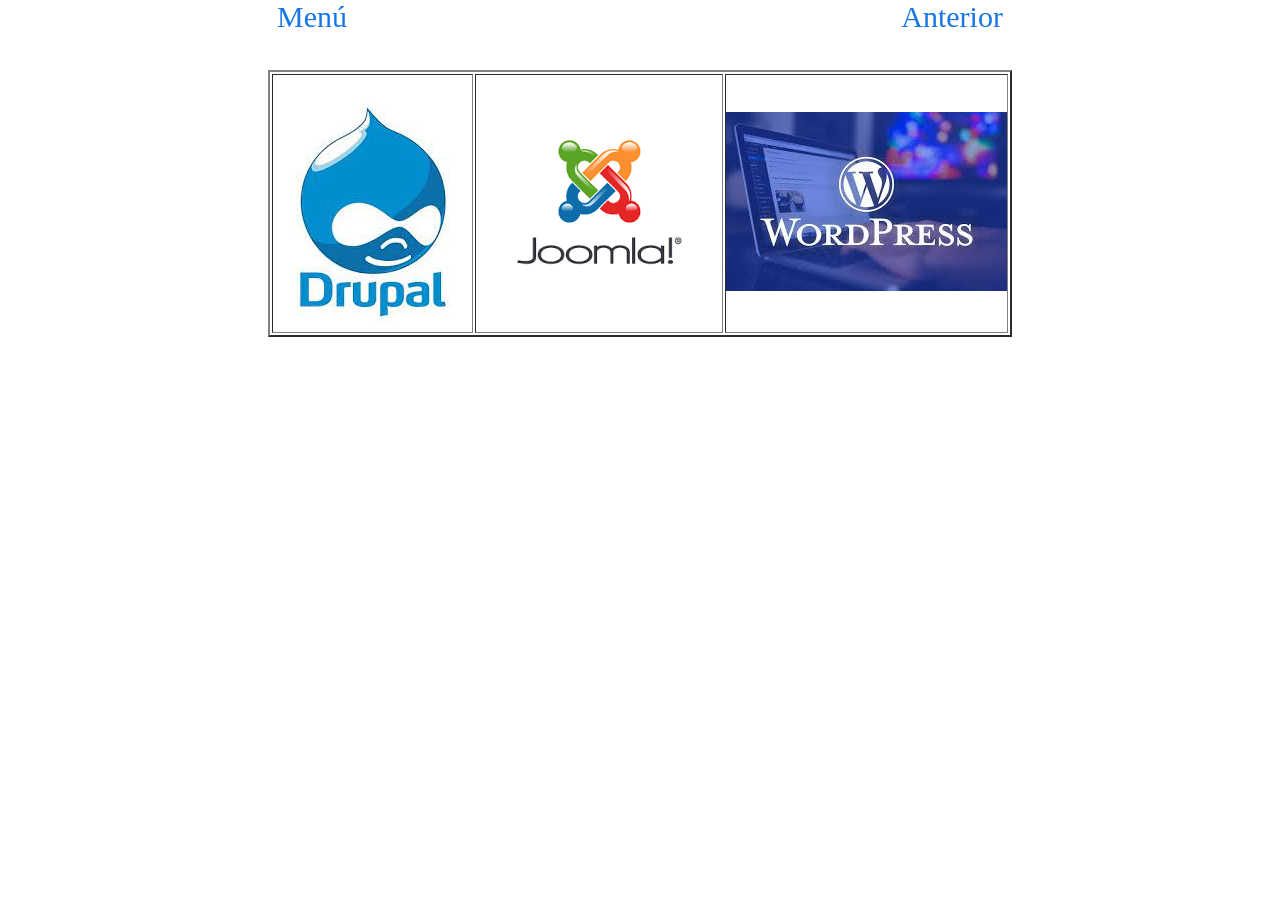
<file: HTML/CMS.html>
<!DOCTYPE html>
<html>
	<head>
		<meta charset="utf-8">
		<link rel="shortcut icon" href="../imagenes/Programación.jpeg">
		<link rel="stylesheet" type="text/css" href="../CSS/Resposive.css">
		<link rel="stylesheet" type="text/css" href="../CSS/Menú.css">
		<title>CMS</title>
	</head>
	<header>
			<nav>
				<ul class="menu-horizontal">
					<li>
						<a href="Menú.html">Menú</a>
					</li>
					<li>
						<a href="ing.Soft.html">Anterior</a>
					</li>
				</ul>
			</nav>
		</header>
	</head>
	<br><br>
<body>
	<center>
		<table border="2">
			<td>
				<a target="_blank" href="https://www.youtube.com/watch?v=CHfAqDkoRmM&list=PLpaFxIy5rsiO1Zj9f1pnTH2YDKWvfj1nq">
					<img src="../imagenes/descarga (7).jpg">
				</a>
			</td>
			<td>
				<a target="_blank" href="https://www.youtube.com/watch?v=Rg59O50QdsA&list=PL0jglr4_vKU_ne523rqEN-39ok-NZ3cKj">
					<img src="../imagenes/descarga (4).png">
				</a>
			</td>
			<td>
				<a target="_blank" href="https://www.youtube.com/watch?v=7E4CWNMWyR4&list=PLXkfEu-qinp_oDEHOpynFLtIeqYDgXYv5">
					<img src="../imagenes/images.jpg">
				</a>
			</td>
		</table>
	</center>
	</body>
</html>
</file>
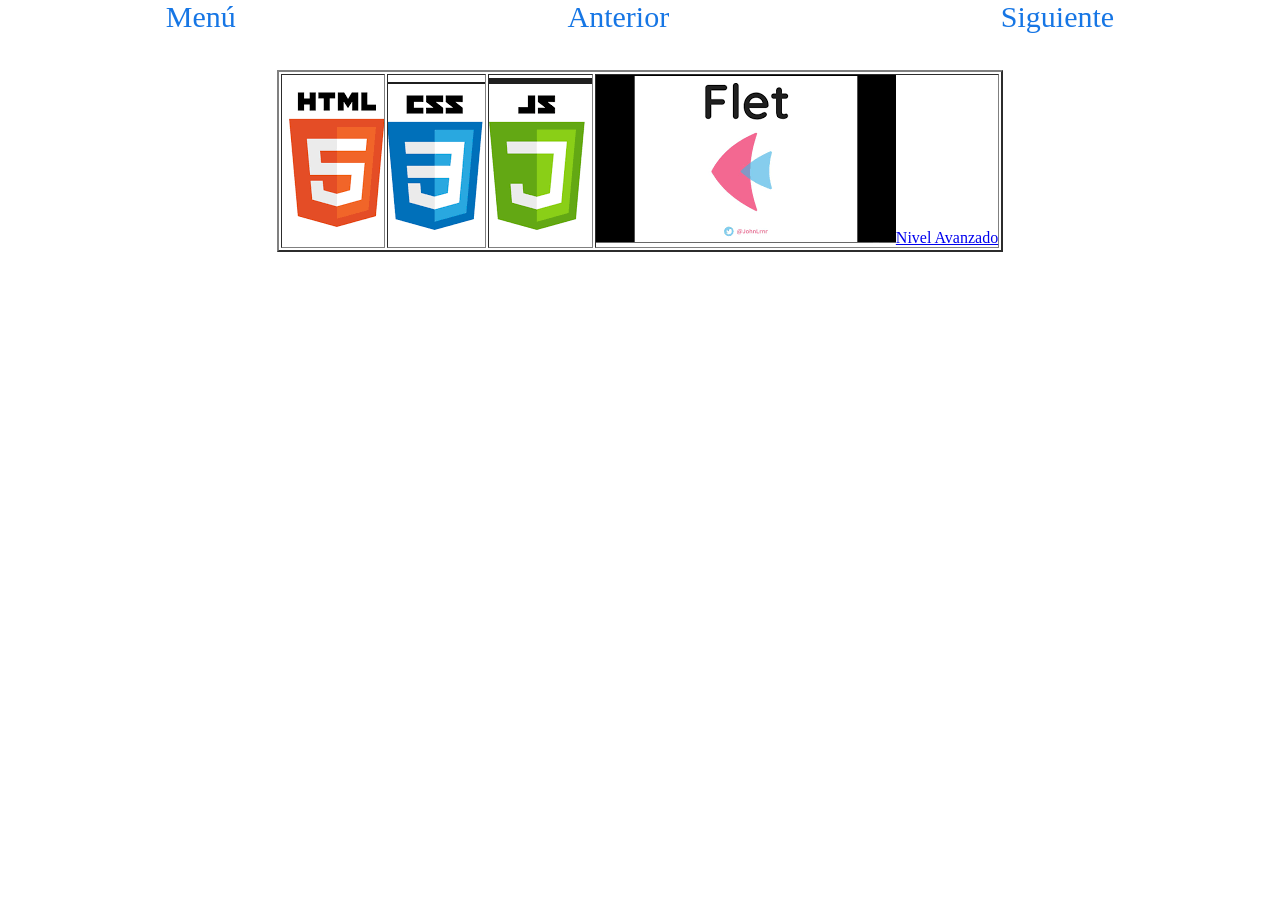
<file: HTML/Des.web.html>
<!DOCTYPE html>
<html>
	<head>
		<meta charset="utf-8">
		<link rel="shortcut icon" href="../imagenes/Programación.jpeg">
		<link rel="stylesheet" type="text/css" href="../CSS/Resposive.css">
		<link rel="stylesheet" type="text/css" href="../CSS/Menú.css">
		<title>Desarrollo Web</title>
	</head>
	<header>
			<nav>
				<ul class="menu-horizontal">
					<li>
						<a href="Menú.html">Menú</a>
					</li>
					<li>
						<a href="Med.html">Anterior</a>
					</li>
					<li>
						<a href="Sim.prog.html">Siguiente</a>
					</li>
				</ul>
			</nav>
		</header>
	</head>
	<br><br>
<body>
	<center>
		<table border="2">
			<td>
				<a target="_blank" href="https://www.youtube.com/watch?v=kN1XP-Bef7w">
					<img src="../imagenes/HTML.png">
				</a>
			</td>
			<td>
				<a target="_blank" href="https://www.youtube.com/watch?v=OWKXEJN67FE">
					<img src="../imagenes/CSS.png">
				</a>
			</td>
			<td>
				<a target="_blank" href="https://www.youtube.com/watch?v=z95mZVUcJ-E">
					<img src="../imagenes/JAVASCRIPT.png">
				</a>
			</td>
			<td>
				<a target="_blank" href="https://www.youtube.com/watch?v=bjuinw-bLK0&list=PL2PZw96yQChyD79_mtqY_oBdyiCdRJnJa">
					<img src="../imagenes/Flet.png">Nivel Avanzado
				</a>
			</td>
		</table>
	</center>
	</body>
</html>
</file>
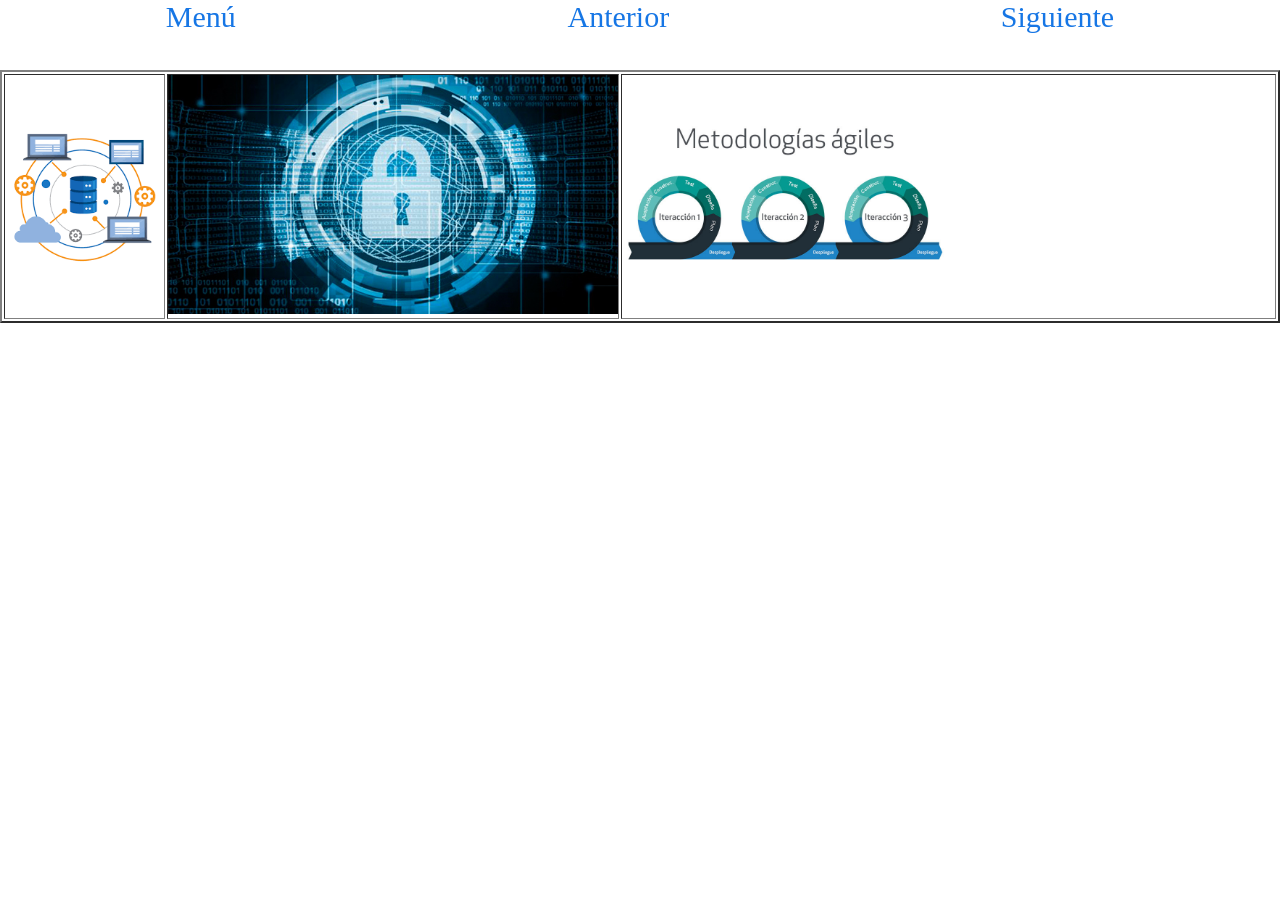
<file: HTML/ing.Soft.html>
<!DOCTYPE html>
<html>
	<head>
		<meta charset="utf-8">
		<link rel="shortcut icon" href="../imagenes/Programación.jpeg">
		<link rel="stylesheet" type="text/css" href="../CSS/Resposive.css">
		<link rel="stylesheet" type="text/css" href="../CSS/Menú.css">
		<title>ingenieria de Software</title>
	</head>
	<header>
			<nav>
				<ul class="menu-horizontal">
					<li>
						<a href="Menú.html">Menú</a>
					</li>
					<li>
						<a href="Progra.html">Anterior</a>
					</li>
					<li>
						<a href="CMS.html">Siguiente</a>
					</li>
				</ul>
			</nav>
		</header>
	</head>
	<br><br>
<body>
	<center>
		<table border="2">
			<td>
				<a target="_blank" href="https://www.youtube.com/watch?v=JKMEDTfUZ58&list=PLg9145ptuAig5eqBYvOuMdpTP2ORUNXbf&ab_channel=yacklyon">
					<img src="../imagenes/descarga (3).png">
				</a>
			</td>
			<td>
				<a target="_blank" href="https://www.youtube.com/watch?v=bgZZT-vKCVg&list=RDLVbgZZT-vKCVg&start_radio=1&rv=bgZZT-vKCVg&t=3&ab_channel=AlvaroChirou">
					<img src="../imagenes/Cylance.jpg">
				</a>
			</td>
				<td>
				<a target="_blank" href="https://www.youtube.com/watch?v=WdkfXBQ3IJE&list=PLotrodX72SrScd-gxE4DESavRsHkC9Wyl">
					<img src="../imagenes/flujo-metodologia-agil-proyecto-tecnologico-tithink.jpg" width="50%">
				</a>
			</td>
		</table>
	</center>
	</body>
</html>
</file>
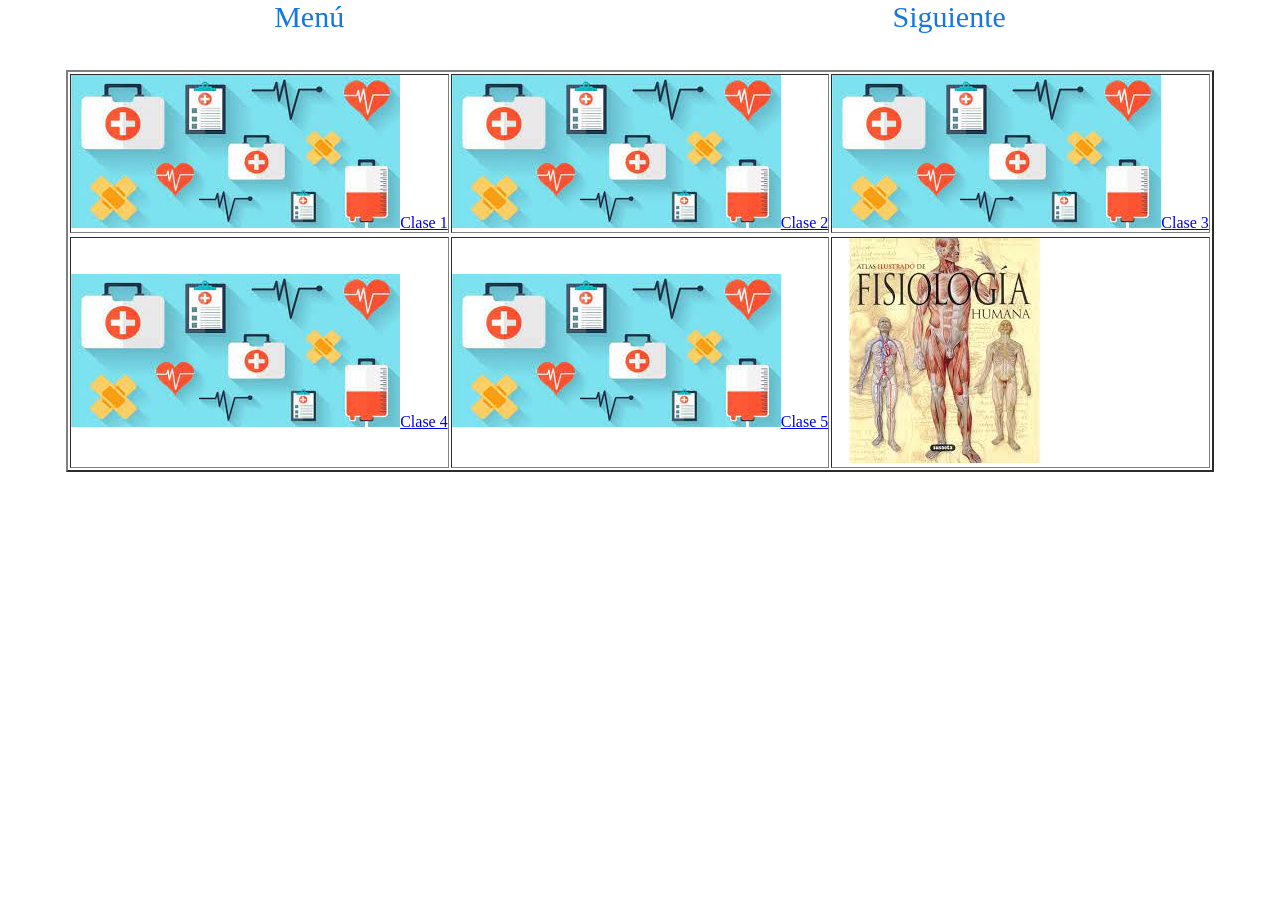
<file: HTML/Med.html>
<!DOCTYPE html>
<html>
	<head>
		<meta charset="utf-8">
		<link rel="shortcut icon" href="../imagenes/Medicina.jpg">
		<link rel="stylesheet" type="text/css" href="../CSS/Resposive.css">
		<link rel="stylesheet" type="text/css" href="../CSS/Menú.css">
		<title>Medicina</title>
		<header>
			<nav>
				<ul class="menu-horizontal">
					<li>
						<a href="Menú.html">Menú</a>
					</li>
					<li>
						<a href="Des.web.html">Siguiente</a>
					</li>
				</ul>
			</nav>
		</header>
	</head>
	<br><br>
<body>
	<center>
		<table border="2">
			<td>
				<a target="_blank" href="https://www.youtube.com/watch?v=lZIgBFbgDK0">
					<img src="../imagenes/Medicina.jpg">Clase 1
				</a>
			</td>
			<td>
				<a target="_blank" href="https://www.youtube.com/watch?v=K6llGxe_2hw">
					<img src="../imagenes/Medicina.jpg">Clase 2
				</a>
			</td>
			<td>
				<a target="_blank" href="https://www.youtube.com/watch?v=JO5KOdyK_j8">
					<img src="../imagenes/Medicina.jpg">Clase 3
				</a>
			</td>
			<tr></tr>
			<td>
				<a target="_blank" href="https://www.youtube.com/watch?v=GyEcl8TyWFM">
					<img src="../imagenes/Medicina.jpg">Clase 4
				</a>
			</td>
			<td>
				<a target="_blank" href="https://www.youtube.com/watch?v=BG2b4-eTDmA">
					<img src="../imagenes/Medicina.jpg">Clase 5
				</a>
			</td>
			<td>
				<a target="_blank" href="https://www.youtube.com/watch?v=yANtLrRvhd4">
					<img src="../imagenes/descarga6.jpg">
				</a>
			</td>
	</table>
	</center>
	</body>
</html>
</file>
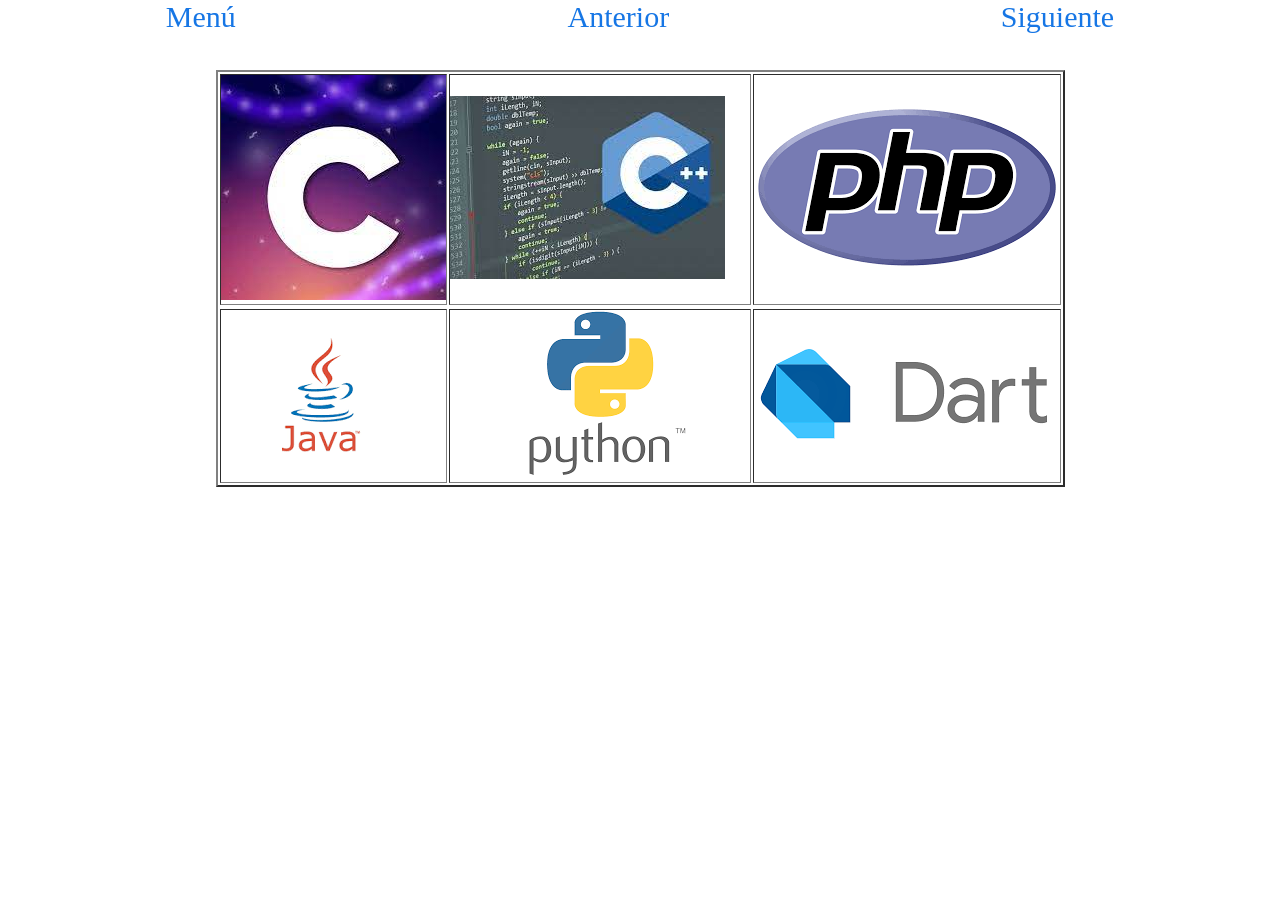
<file: HTML/Progra.html>
<!DOCTYPE html>
<html>
	<head>
		<meta charset="utf-8">
		<link rel="shortcut icon" href="../imagenes/Programación.jpeg">
		<link rel="stylesheet" type="text/css" href="../CSS/Resposive.css">
		<link rel="stylesheet" type="text/css" href="../CSS/Menú.css">
		<title>Lenguajes de Programación</title>
	</head>
	<header>
			<nav>
				<ul class="menu-horizontal">
					<li>
						<a href="Menú.html">Menú</a>
					</li>
					<li>
						<a href="Sim.prog.html">Anterior</a>
					</li>
					<li>
						<a href="ing.Soft.html">Siguiente</a>
					</li>
				</ul>
			</nav>
		</header>
	</head>
	<br><br>
<body>
	<center>
		<table border="2">
			<td>
				<a target="_blank" href="https://www.youtube.com/watch?v=5O1srQNyJXo&list=PLWtYZ2ejMVJmUTNE2QVaCd1y_6GslOeZ6">
					<img src="../imagenes/C.jpeg">
				</a>
			</td>
				<td>
				<a target="_blank" href="https://www.youtube.com/watch?v=dJzLmjSJc2c&list=PLWtYZ2ejMVJlUu1rEHLC0i_oibctkl0Vh&ab_channel=Programaci%C3%B3nATS">
					<img src="../imagenes/C++.jpg">
				</a>
			</td>
				<td>
				<a target="_blank" href="https://www.youtube.com/watch?v=vXf5gaozWcc&list=PLg9145ptuAij8vIQLU25f7sUSH4E8pdY5">
					<img src="../imagenes/PHP.png">
				</a>
			</td>
			<tr></tr>
				<td>
				<a target="_blank" href="https://www.youtube.com/watch?v=L1oMLsiMusQ&list=PLyvsggKtwbLX9LrDnl1-K6QtYo7m0yXWB">
					<img src="../imagenes/JAVA.png">
				</a>
			</td>
				<td>
				<a target="_blank" href="https://www.youtube.com/watch?v=nKPbfIU442g">
					<img src="../imagenes/Python.png">
				</a>
			</td>
				<td>
				<a target="_blank" href="https://www.youtube.com/watch?v=GsLsLMgehIY&list=PLl_hIu4u7P65OQk_zAxogUjP4YJLQQT1W">
					<img src="../imagenes/dart.png">
				</a>
			</td>
		</table>
	</center>
	</body>
</html>
</file>
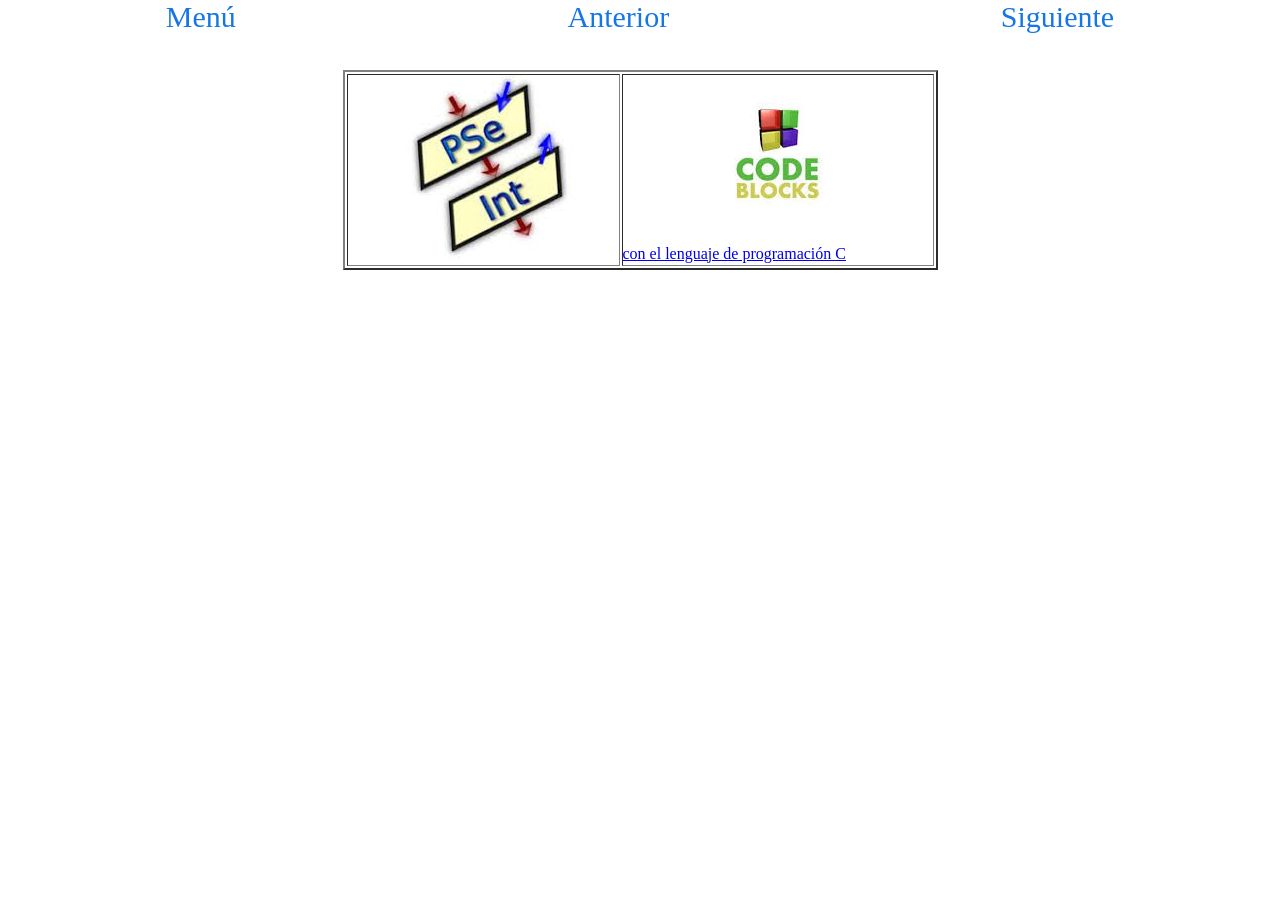
<file: HTML/Sim.prog.html>
<!DOCTYPE html>
<html>
	<head>
		<meta charset="utf-8">
		<link rel="shortcut icon" href="../imagenes/Programación.jpeg">
		<link rel="stylesheet" type="text/css" href="../CSS/Resposive.css">
		<link rel="stylesheet" type="text/css" href="../CSS/Menú.css">
		<title>Simuladores de Programación</title>
	</head>
	<header>
			<nav>
				<ul class="menu-horizontal">
					<li>
						<a href="Menú.html">Menú</a>
					</li>
					<li>
						<a href="Des.web.html">Anterior</a>
					</li>
					<li>
						<a href="Progra.html">Siguiente</a>
					</li>
				</ul>
			</nav>
		</header>
	</head>
	<br><br>
<body>
	<center>
			<table border="2">
			<td>
				<a target="_blank" href="https://www.youtube.com/watch?v=nMoFtd4ln28&list=PL4Wdg-psRY0ZEzlAaglj6Lm-q_vXi_arU">
					<img src="../imagenes/descarga (5).jpg">
				</a>
			</td>
			<td>
				<a target="_blank" href="https://www.youtube.com/watch?v=hd-R2PoKYt0&list=PLP7MHffOP6FXal3PzlHH12W3BXny8iikD">
					<img src="../imagenes/descarga (6).jpg"><br> 												con el lenguaje de programación C
				</a>
			</td>
		</table>
	</body>
	</center>
</html>
</file>
<file: CSS/Resposive.css>
.resolucion {
    width: 99%;
    text-align: center;
}

 @media screen and (max-width: 980px){
    #contenedor{
        width: 90%;
    }
    #contenido{
        width: 60%;
    }
    #barra_lateral{
        width:30%;
    }
}
@media screen and (max-width: 480px){
    #encabezado{
        height: auto;
    }
    #contenido{
        width: auto;
    }
    #barra_lateral{
        display:none;
    }
}
#contenedor {
    width: 90%;
    max-width: 1024px;
}
img {
    max-width: 100%;
    height: auto;
}
</file>
<file: CSS/Menú.css>
*{
        margin: 0;
        padding: 0;
        box-sizing: border-box;
        font-family: "open sans";
    }
    nav{
        max-width: 100%;
        margin: auto;
        background-color: white;
        font-size: 30px;
        margin-top: 0;
    }
    .menu-horizontal{
        list-style: none;
        display: flex;
        justify-content: space-around;
    }
    .menu-horizontal > li > a{
        display: green;
        padding: 15px 20px;
        color: #1676E5;;
        text-decoration: none;
    }
    .menu-horizontal > li:hover{
        background-color: white;
    }
    .menu-vertical{
        position: absolute;
        display: none;
        list-style: none;
        width: 200px;
        background-color: rgba(0, 0, 0, .0.5);
    }
.menu-horizontal li:hover .menu-vertical{
    display: block;
}
.menu-vertical{
    background-color: white;
}
.menu-vertical li a{
    display: block;
    color: #1676E5;;
    padding: 15px 15px 15px 20px;
    text-decoration: none;
}
</file>
